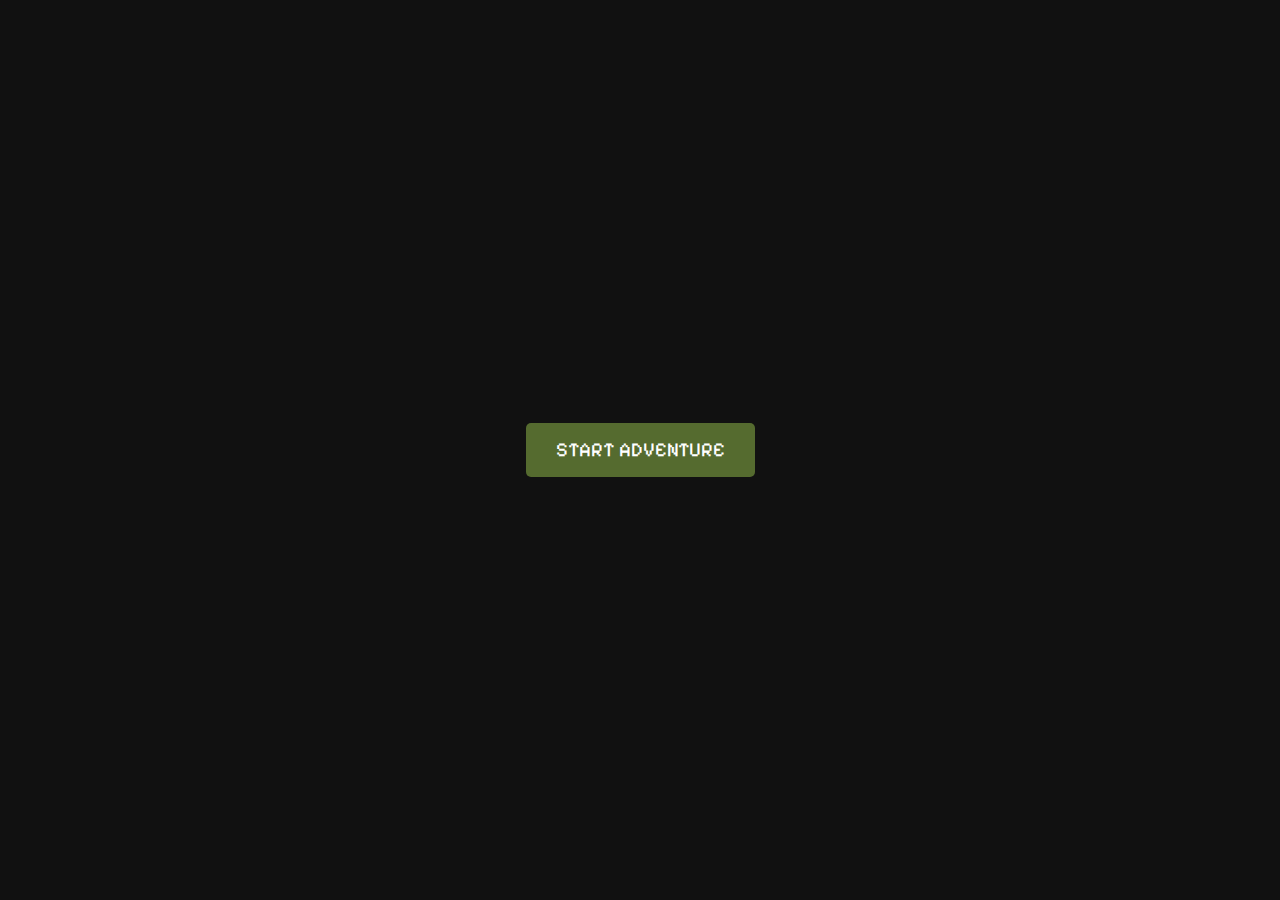
<file: Project/index.html>
<!DOCTYPE html>
<html lang="en">
  <head>
    <meta name="viewport" content="width=device-width, initial-scale=1.0" />
    <title>Lisa</title>
    <!-- Stylesheet -->
    <link rel="stylesheet" href="start.css" />  
    <link rel="preconnect" href="https://fonts.googleapis.com">
    <link rel="preconnect" href="https://fonts.gstatic.com" crossorigin>
    <link href="https://fonts.googleapis.com/css2?family=Pixelify+Sans:wght@400..700&display=swap" rel="stylesheet">  
    <style>
      /* Ensure body takes full height and remove margin */
      body, html {
        margin: 0;
        height: 100%;
        display: flex;
        justify-content: center;
        align-items: center;
        font-family: 'Pixelify Sans', sans-serif;
        background: #111;
      }

      /* Styling the button */
      .welcome-button {
        background-color: darkolivegreen; /* Purple color */
        color: white;
        padding: 15px 30px;
        border: none;
        border-radius: 5px;
        font-size: 20px;
        font-family: "Pixelify Sans", sans-serif;
        cursor: pointer;
        text-transform: uppercase;
        transition: background-color 0.3s ease;
      }

      /* Button hover effect */
      .welcome-button:hover {
        background-color: darkslategray; /* Darker purple */
      }
    </style>
  </head>
  <body>

    <!-- Centered Welcome Button -->
    <button class="welcome-button" onclick="window.location.href='start.html';">Start Adventure</button>

  </body>
</html>
</file>
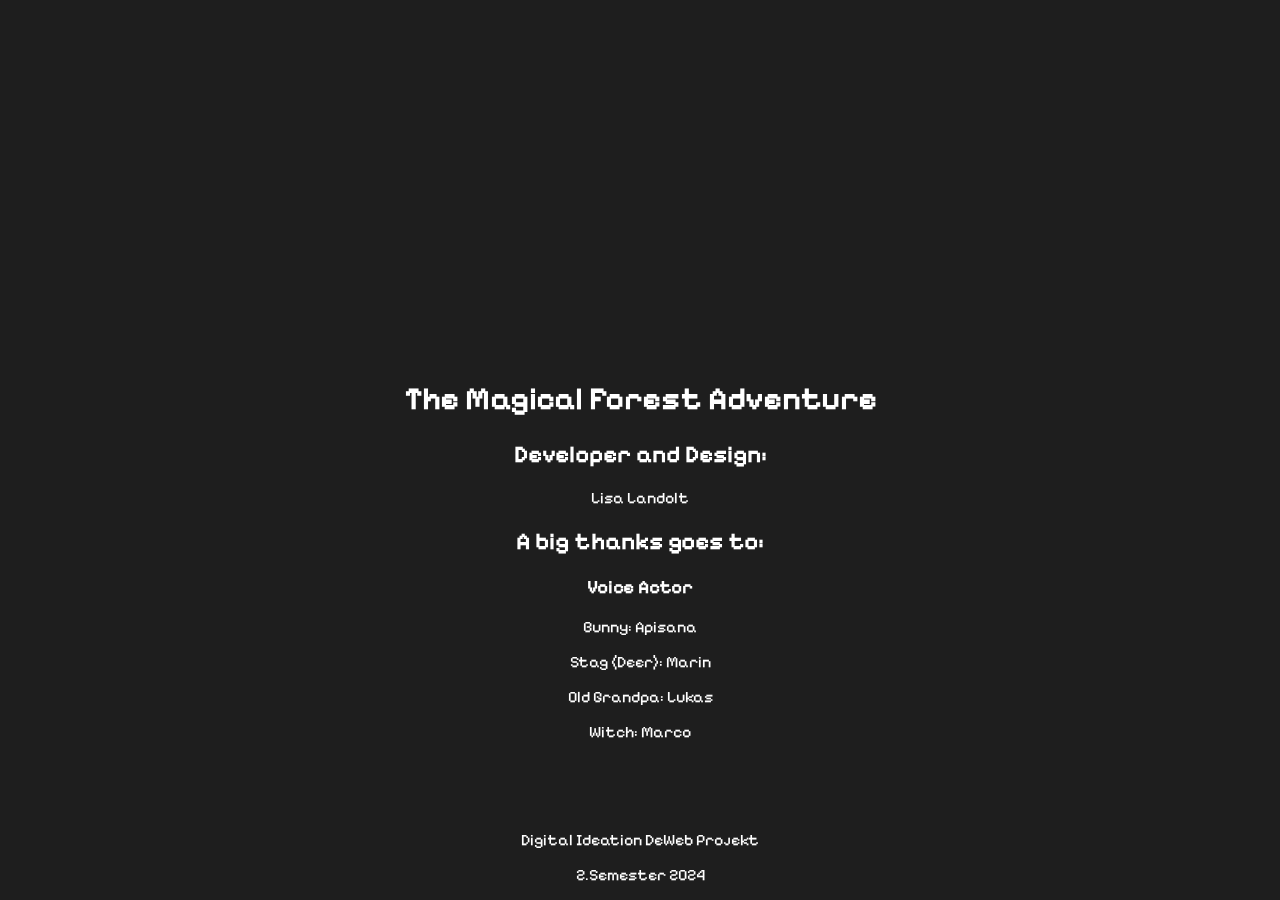
<file: Project/Abspann.html>
<!DOCTYPE html>
<html lang="de">
<head>
    <meta charset="UTF-8">
    <meta name="viewport" content="width=device-width, initial-scale=1.0">
    <link rel="preconnect" href="https://fonts.googleapis.com">
    <link rel="preconnect" href="https://fonts.gstatic.com" crossorigin>
    <link href="https://fonts.googleapis.com/css2?family=Pixelify+Sans:wght@400..700&display=swap" rel="stylesheet">
   
    <title>Abspann</title>
    <style> 
    body {
    margin: 0;
    padding: 0;
    background:  rgb(30,30,30);
    color: white;
    font-family: "Pixelify Sans", sans-serif;
    font-size: medium;
    overflow: hidden; /* Verhindert Scrollen */
}

.credits-container {
    position: fixed;
    bottom: 0;
    width: 100%;
    height: 100%;
    display: flex;
    align-items: flex-end;
    justify-content: center;
}

.credits {
    width: 80%;
    text-align: center;
    animation: scrollCredits 30s linear infinite;
}

@keyframes scrollCredits {
    0% {
        transform: translateY(100%);
    }
    100% {
        transform: translateY(-100%);
    }
}
</style>
</head>
<body>
    <div class="credits-container">
        <div class="credits">
            <h1>The Magical Forest Adventure</h1>
            <h2>Developer and Design:</h2>
            <p>Lisa Landolt</p>
            <h2>A big thanks goes to:</h2>
            <h3>Voice Actor</h2>
            <p>Bunny: Apisana</p>
            <p>Stag (Deer): Marin</p>
            <p>Old Grandpa: Lukas</p>
            <p>Witch: Marco</p>
            <br>
            <br>
            <br>
            <p>Digital Ideation DeWeb Projekt</p>
            <p>2.Semester 2024</p>
        </div>
      
    </div>

    <audio id="audio" src="audio/end.mp3" autoplay loop></audio>
  
</body>

<script>
    document.addEventListener('DOMContentLoaded', () => {
const credits = document.querySelector('.credits');
const duration = 20; // Dauer der Animation in Sekunden

// Beispiel für eine Pause-Funktion
credits.addEventListener('click', () => {
    if (credits.style.animationPlayState === 'paused') {
        credits.style.animationPlayState = 'running';
    } else {
        credits.style.animationPlayState = 'paused';
    }
});
});



</script>
</html>
</file>
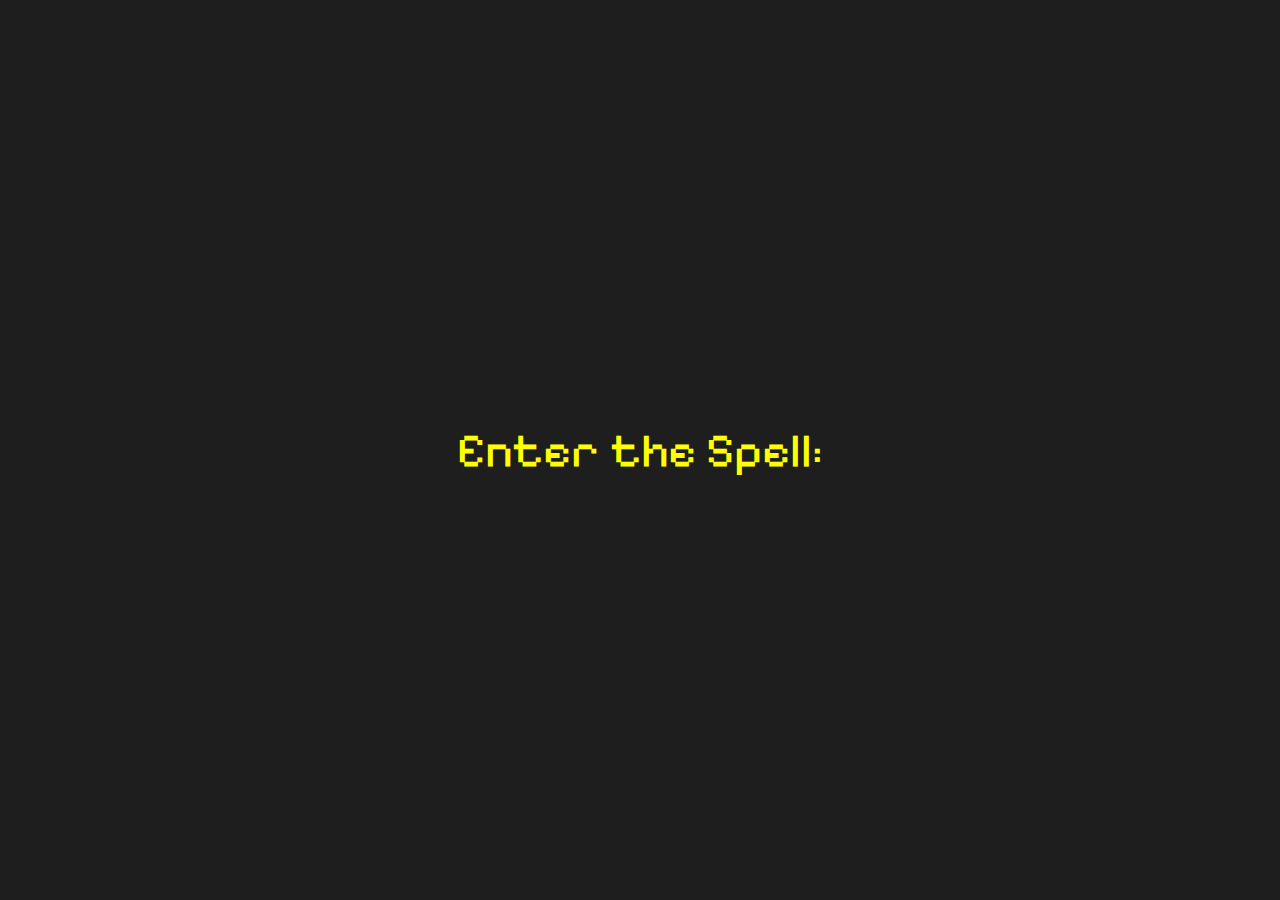
<file: Project/confetti.html>
<!DOCTYPE html>
<html lang="en">
  <head>
    <meta name="viewport" content="width=device-width, initial-scale=1.0" />
    <title>Lisa</title>
    <!-- Stylesheet -->
    <link rel="stylesheet" href="confetti.css" />   
    <link rel="preconnect" href="https://fonts.googleapis.com">
    <link rel="preconnect" href="https://fonts.gstatic.com" crossorigin>
    <link href="https://fonts.googleapis.com/css2?family=Pixelify+Sans:wght@400..700&display=swap" rel="stylesheet">
    <!-- Script -->
    <script src="confetti.js" defer></script>
       
  </head>
  <body>
    <p>Enter the Spell:</p>
    
    <img id="wand" onclick="window.location.href='falling.html';" src="img/wand.png">

    <div class="confetti-time">
      <div class="confetti"></div>
      <div class="confetti"></div>
      <div class="confetti"></div>
      <div class="confetti"></div>
      <div class="confetti"></div>
      <div class="confetti"></div>
      <div class="confetti"></div>
      <div class="confetti"></div>
      <div class="confetti"></div>
      <div class="confetti"></div>
      <div class="confetti"></div>
      <div class="confetti"></div>
      <div class="confetti"></div>
      <div class="confetti"></div>
      <div class="confetti"></div>
    </div>
   
  </body>
  <audio id="audio" src="audio/piano-bell-sound-1-27144.mp3" autoplay loop></audio>

</html>
</file>
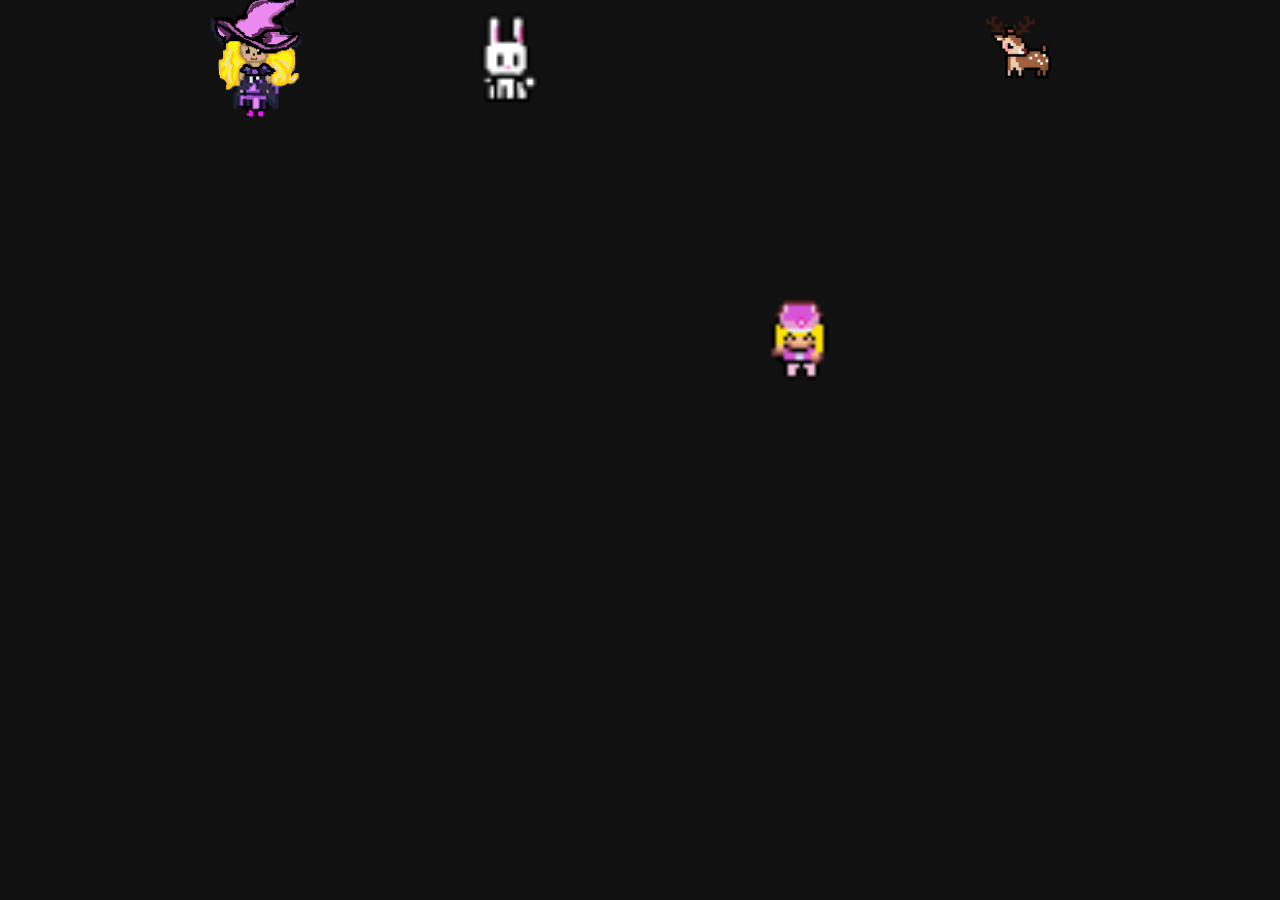
<file: Project/end.html>
<!DOCTYPE html>
<html lang="en">
  <head>
    <meta name="viewport" content="width=device-width, initial-scale=1.0" />
    <title>Lisa</title>
    <!-- Stylesheet -->
    
    <link rel="preconnect" href="https://fonts.googleapis.com">
    <link rel="preconnect" href="https://fonts.gstatic.com" crossorigin>
    <link href="https://fonts.googleapis.com/css2?family=Pixelify+Sans:wght@400..700&display=swap" rel="stylesheet">
    
       <style>
        
* {
  padding: 0;
  margin: 0;
}

body {
  height: 100vh;
  display: flex;
  flex-direction: column;
  justify-content: center;
  align-items: center;
  background: #111;
  overflow: hidden;
}

h1 {
  font-family: "Pixelify Sans", sans-serif;
  max-width: 40ch;
  max-height: 100ch;
  color: yellow;
  text-align: center;
  transform: scale(0.94);
  animation: scale 3s forwards cubic-bezier(0.5, 1, 0.89, 1);
}
@keyframes scale {
  100% {
    transform: scale(1);
  }
}

span {
  display: inline-block;
  opacity: 0;
  filter: blur(4px);
  color: yellow;
}

span:nth-child(1) {
  animation: fade-in 0.8s 0.1s forwards cubic-bezier(0.11, 0, 0.5, 0);
}

span:nth-child(2) {
  animation: fade-in 0.8s 0.2s forwards cubic-bezier(0.11, 0, 0.5, 0);
}

span:nth-child(3) {
  animation: fade-in 0.8s 0.3s forwards cubic-bezier(0.11, 0, 0.5, 0);
}

span:nth-child(4) {
  animation: fade-in 0.8s 0.4s forwards cubic-bezier(0.11, 0, 0.5, 0);
}

span:nth-child(5) {
  animation: fade-in 0.8s 0.5s forwards cubic-bezier(0.11, 0, 0.5, 0);
}

span:nth-child(6) {
  animation: fade-in 0.8s 0.6s forwards cubic-bezier(0.11, 0, 0.5, 0);
}

span:nth-child(7) {
  animation: fade-in 0.8s 0.7s forwards cubic-bezier(0.11, 0, 0.5, 0);
}

span:nth-child(8) {
  animation: fade-in 0.8s 0.8s forwards cubic-bezier(0.11, 0, 0.5, 0);
}

span:nth-child(9) {
  animation: fade-in 0.8s 0.9s forwards cubic-bezier(0.11, 0, 0.5, 0);
}

span:nth-child(10) {
  animation: fade-in 0.8s 1s forwards cubic-bezier(0.11, 0, 0.5, 0);
}

span:nth-child(11) {
  animation: fade-in 0.8s 1.1s forwards cubic-bezier(0.11, 0, 0.5, 0);
}

span:nth-child(12) {
  animation: fade-in 0.8s 1.2s forwards cubic-bezier(0.11, 0, 0.5, 0);
}

span:nth-child(13) {
  animation: fade-in 0.8s 1.3s forwards cubic-bezier(0.11, 0, 0.5, 0);
}

span:nth-child(14) {
  animation: fade-in 0.8s 1.4s forwards cubic-bezier(0.11, 0, 0.5, 0);
}

span:nth-child(15) {
  animation: fade-in 0.8s 1.5s forwards cubic-bezier(0.11, 0, 0.5, 0);
}

span:nth-child(16) {
  animation: fade-in 0.8s 1.6s forwards cubic-bezier(0.11, 0, 0.5, 0);
}

span:nth-child(17) {
  animation: fade-in 0.8s 1.7s forwards cubic-bezier(0.11, 0, 0.5, 0);
}

span:nth-child(18) {
  animation: fade-in 0.8s 1.8s forwards cubic-bezier(0.11, 0, 0.5, 0);
}

@keyframes fade-in {
  100% {
    opacity: 1;
    filter: blur(0);
  }
}


#girl {
  left: 60%;
  height: 35dvb;
  position: absolute;
  animation: moveUpDown 2s infinite alternate;
 
}

#witch {
  position: absolute;
  top: 6dvh;
  left: 20%;
  height: 15dvh;
  transform: translate(-50%, -50%);
  animation: moveUpDown 2s infinite alternate;
}

#bunny {
  position: absolute;
  top: 6dvh;
  left: 40%;
  height: 15dvh;
  transform: translate(-50%, -50%);
  animation: moveUpDown2 2s infinite alternate;
}

#deer {
  position: absolute;
  top: 6dvh;
  left: 80%;
  height: 15dvh;
  transform: translate(-50%, -50%);
  animation: moveUpDown2 2s infinite alternate;
}
@keyframes moveUpDown2 {
  0% {
    top: 40dvw;
  }
  100% {
    top: 35dvw;
  }
}

@keyframes moveUpDown {
  0% {
    top: 40dvw;
  }
  100% {
    top: 30dvw;
  }
}

#button{
  display: none;
  cursor: pointer;
  border: darkmagenta;
  height: 35px;
  width: 75px;
  position: absolute;
  left: 90vw;
  top: 90vh;
  background-color: darkmagenta;
  color: white;
  font-weight: 400;
  font-size: 16px;
  box-shadow: 0 4px 14px 0 white(0 118 255 / 39%);
  animation: pulseShadow 2s infinite;
}


@keyframes pulseShadow {
  0% {
    box-shadow: 0 0 10px 5px rgba(255, 255, 255, 0.5);
  }
  50% {
    box-shadow: 0 0 20px 10px rgba(239, 27, 239, 0.5);
  }
  100% {
    box-shadow: 0 0 10px 5px rgba(255, 240, 122, 0.5);
  }
}
       </style> </head>
  <body>
   

    <h1>
      <span>Congratulations!</span>
      <span>You</span>
      <span>have</span>
      <span>saved</span>
      <span>the</span>
      <span>magical</span>
      <span>forest.</span>
      <span>You</span>
      <span>accomplished</span>
      <span>everything</span>
      <span>I</span>
      <span>asked</span>
      <span>for.</span>
      <span>The</span>
      <span>spirits</span>
      <span>are</span>
      <span>very</span>
      <span>gratefull.</span>
    </h1>

   
    <img id="girl" src="img/ezgif.com-animated-gif-maker (2).gif">
    <img id="bunny" src="img/bunny2.png">
    <img id="deer" src="img/deer.png">
    <img id="witch" src="img/goodwitch.png">
    <button id="button"  onclick="window.location.href='Abspann.html';">Abspann</button>
    <audio id="audio" src="audio/boogie-woogie-logo-116102.mp3" autoplay loop></audio>
  </body>

  <script>
    document.addEventListener("DOMContentLoaded", function() {
    // Function to show the button after 15 seconds
    function showButton() {
        document.getElementById("button").style.display = "block";
    }

   
    setTimeout(showButton, 3200);
});
  </script>
</html>
</file>
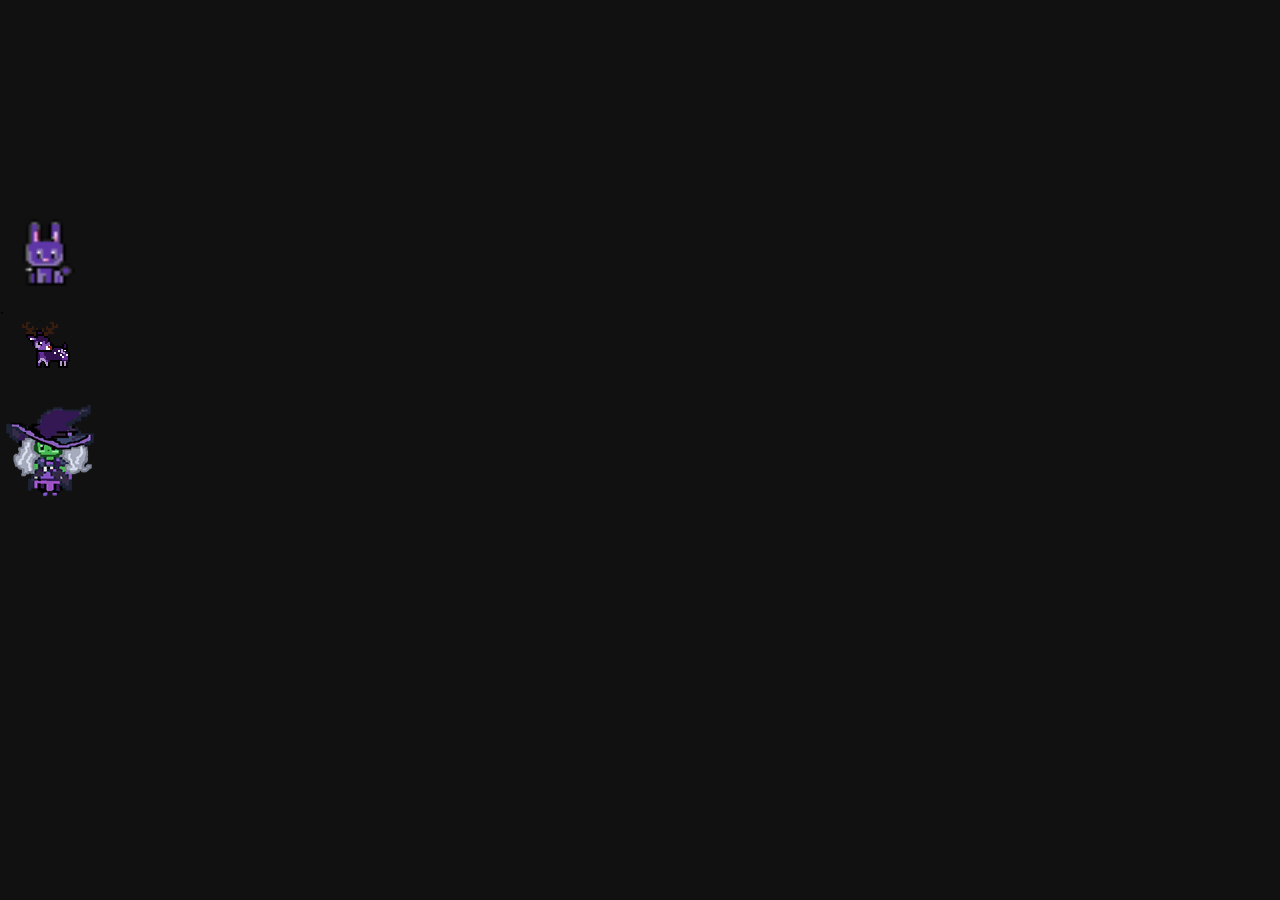
<file: Project/falling.html>
</head>

 
    <head>
        <meta charset="UTF-8">
        <meta name="viewport" content="width=device-width, initial-scale=1.0">
        <link rel="stylesheet" href="falling.css">
        <link rel="preconnect" href="https://fonts.googleapis.com">
        <link rel="preconnect" href="https://fonts.gstatic.com" crossorigin>
        <link href="https://fonts.googleapis.com/css2?family=Pixelify+Sans:wght@400..700&display=swap" rel="stylesheet">
        <link rel="stylesheet" href="https://cdnjs.cloudflare.com/ajax/libs/font-awesome/6.5.1/css/all.min.css" integrity="sha512-DTOQO9RWCH3ppGqcWaEA1BIZOC6xxalwEsw9c2QQeAIftl+Vegovlnee1c9QX4TctnWMn13TZye+giMm8e2LwA==" crossorigin="anonymous" referrerpolicy="no-referrer" />
        <title>Effekt</title>
        </head>
      
      <body>
        <img src="img/badbunny.png" id="bunny">
        <img src="img/baddeer.png" id="deer">
        <img src="img/witch.png" id="witch">
        <audio src="audio/power-up-35839.mp3"  autoplay></audio>.

        <div class="center" id="myDiv">
          <p class="text">the curse has been lifted...</p>
        </div>

       <button id="button"  onclick="window.location.href='end.html';">End</button>
      </body>
      <audio id="audio" src="audio/typing-sound-effect-117679.mp3"></audio>

<script>
function stars() {
  let e = document.createElement("div");
  e.setAttribute("class", "star");
  document.body.appendChild(e);
  e.style.left = Math.random() * +innerWidth + "px";

  let size = Math.random() * 12;
  let duration = Math.random() * 3;

  e.style.fontSize = 12 + "px";
  e.style.animationDuration = 2 + duration + "s";
  setTimeout(function () {
    document.body.removeChild(e);
  }, 5000);
}

setInterval(function () {
  stars();
}, 50);


  // Wait for the document to be fully loaded
  document.addEventListener("DOMContentLoaded", function() {
    
    function showDiv() {
        document.getElementById("myDiv").style.display = "block";

    }
    function showButton() {
        document.getElementById("button").style.display = "block";
    }
   
   
    setTimeout(showButton, 6500);
    setTimeout(showDiv, 4500);
    var audio = document.getElementById("audio");
    setTimeout(function() {
        audio.play();
    }, 3000);


   
});


</script>
</file>
<file: Project/start.css>
html, body {
    margin: 0;
    height: 100%;
    width: 100%;
    background-color: rgb(30,30,30);
    
  }
  
  body {
    display: flex;
    align-content: center;
    justify-content: center;
    overflow: hidden;
  }
  
  .content {
    position: relative;
    height: 500px;
    width: 500px;
    margin: auto;
    animation: content-shift 45s infinite;
  }

  


canvas {
    position: absolute;
    top: 50%;
    left: 50%;
    transform: translate(-50%, -50%);
    z-index: -1;
  }
  
  
/* Button animation */
#myButton {
  position: relative;
  width: 150px;
  left: 50%;
  bottom: 250px;
  transform: translateX(-50%);
  z-index: 9999; /* zu oberst */
  font-family: "Pixelify Sans", sans-serif;
  display: none;
}



.glow-on-hover {
    width: 150px;
    height: 50px;
    border: none;
    outline: none;
    color: #fff;
    background: #111;
    cursor: pointer;
    position: relative;
    z-index: 0;
    border-radius: 10px;
}

.glow-on-hover:before {
    content: '';
    background: linear-gradient(45deg, #ff0000, #ff7300, #fffb00, #ff7300, #fffb00, #ff7300, #ff0000);
    position: absolute;
    top: -2px;
    left:-2px;
    background-size: 400%;
    z-index: -1;
    filter: blur(5px);
    width: calc(100% + 4px);
    height: calc(100% + 4px);
    animation: glowing 20s linear infinite;
    opacity: 0;
    transition: opacity .3s ease-in-out;
    border-radius: 10px;
}

.glow-on-hover:active {
    color: #000
}

.glow-on-hover:active:after {
    background: transparent;
}

.glow-on-hover:hover:before {
    opacity: 1;
}

.glow-on-hover:after {
    z-index: -1;
    content: '';
    position: absolute;
    width: 100%;
    height: 100%;
    background: #111;
    left: 0;
    top: 0;
    border-radius: 10px;
}

@keyframes glowing {
    0% { background-position: 0 0; }
    50% { background-position: 400% 0; }
    100% { background-position: 0 0; }
}
  
  @keyframes content-shift {
    0% {
      opacity: 1;
    }
    70% {
      opacity: 1;
    }
    80% {
      opacity: 0;
    }
    90% {
      opacity: 1;
    }
    100% {
      opacity: 1;
    }
  }
  
/* Text CSS */

  .page {
    height: 100%;
    width: 100%;
    background-color: #7e5d38;
    padding: 10px;
    box-sizing: border-box;
    box-shadow: inset 0px 0px 37px 0px rgba(0,0,0,0.7);
    -webkit-clip-path: polygon(0 0, 100% 0, 100% 100%, 0% 100%);
    clip-path: polygon(0 0, 100% 0, 100% 100%, 0% 100%);
  }
  
  .text {
    font-family: "Pixelify Sans", sans-serif;
    font-size: small;
    position: relative; /* Use relative positioning */
    margin: 0; /* Remove margin */
    white-space: nowrap;
    width: 100%; /* Set full width */
    height: 20px; /* Set initial height */
    overflow: hidden;
    animation: typing;
    animation-duration: 29.5s;
    animation-timing-function: steps(50, end); /* Adjust steps as needed */
    animation-fill-mode: forwards;
  }
  
  @keyframes typing {
    from { height: 0; } /* Start with zero height */
    to { height: 100%; } /* Animate to full height */
  }
  
  
  p {
    font-size: large;
  }

    /* Flame animation */
  
  .burn {
    position: absolute;
    height: 0px;
    width: 0px;
    background-color: rgb(30,30,30);
    border-radius: 50%;
    top: 50%;
    right: 50%;
    animation: 15s burn-grow linear infinite;
    animation-delay: 23s; /* Delaying animation */
 
    -webkit-box-shadow: inset 0px 0px 6px 2px #fffb5c00, inset 0px 0px 8px 3px rgb(52, 21, 0), 0px 0px 6px 2px #3f1c0100, 0px 0px 15px 10px rgba(105, 46, 0, 0), 0px 0px 17px 18px #401d02eb, inset 0px 0px 29px 22px #c4720f00;
    -moz-box-shadow: inset 0px 0px 6px 2px #fffb5c00, inset 0px 0px 8px 3px rgb(52, 21, 0), 0px 0px 6px 2px #3f1c0100, 0px 0px 15px 10px rgba(105, 46, 0, 0), 0px 0px 17px 18px #401d02eb, inset 0px 0px 29px 22px #c4720f00;
    box-shadow: inset 0px 0px 6px 2px #fffb5c00, inset 0px 0px 8px 3px rgb(52, 21, 0), 0px 0px 6px 2px #3f1c0100, 0px 0px 15px 10px rgba(105, 46, 0, 0), 0px 0px 17px 18px #401d02eb, inset 0px 0px 29px 22px #c4720f00;
  }
  
  @keyframes burn-grow {
    0% {
      opacity: 1;
      height: 0px;
      width: 0px;
      top: 50%;
      right: 50%;
      border: 3px solid #FFFB5C;
      animation-delay: 23s; /* Delaying animation start by 10 seconds */
      -webkit-box-shadow: inset 0px 0px 6px 2px #FFFB5C, inset 0px 0px 5px 6px rgba(243, 108, 0,0.5), 0px 0px 6px 2px #FFFB5C, 0px 0px 15px 10px rgba(241, 124, 4, 0.6), 0px 0px 8px 11px #1c0901eb, inset 0px 0px 29px 22px #c4720f42;
      -moz-box-shadow: inset 0px 0px 6px 2px #FFFB5C, inset 0px 0px 5px 6px rgba(243, 108, 0,0.5), 0px 0px 6px 2px #FFFB5C, 0px 0px 15px 10px rgba(241, 124, 4, 0.6), 0px 0px 8px 11px #1c0901eb, inset 0px 0px 29px 22px #c4720f42;
      box-shadow: inset 0px 0px 6px 2px #FFFB5C, inset 0px 0px 5px 6px rgba(243, 108, 0,0.5), 0px 0px 6px 2px #FFFB5C, 0px 0px 15px 10px rgba(241, 124, 4, 0.6), 0px 0px 8px 11px #1c0901eb, inset 0px 0px 29px 22px #c4720f42;
  
    }
    60% {
      height: 350px;
      width: 350px;
      top: calc(50% - 175px);
      right: calc(50% - 175px);
      border: 3px solid #FFFB5C;
      -webkit-box-shadow: inset 0px 0px 6px 2px #FFFB5C, inset 0px 0px 5px 6px rgba(243, 108, 0,0.5), 0px 0px 6px 2px #FFFB5C, 0px 0px 15px 10px rgba(241, 124, 4, 0.6), 0px 0px 8px 11px #1c0901eb, inset 0px 0px 29px 22px #c4720f42;
      -moz-box-shadow: inset 0px 0px 6px 2px #FFFB5C, inset 0px 0px 5px 6px rgba(243, 108, 0,0.5), 0px 0px 6px 2px #FFFB5C, 0px 0px 15px 10px rgba(241, 124, 4, 0.6), 0px 0px 8px 11px #1c0901eb, inset 0px 0px 29px 22px #c4720f42;
      box-shadow: inset 0px 0px 6px 2px #FFFB5C, inset 0px 0px 5px 6px rgba(243, 108, 0,0.5), 0px 0px 6px 2px #FFFB5C, 0px 0px 15px 10px rgba(241, 124, 4, 0.6), 0px 0px 8px 11px #1c0901eb, inset 0px 0px 29px 22px #c4720f42;
  
    }
    66% {
      opacity: 1;
      border: 3px solid rgb(49, 22, 1);
      -webkit-box-shadow: inset 0px 0px 6px 2px #fffb5c00, inset 0px 0px 8px 3px rgb(52, 21, 0), 0px 0px 6px 2px #3f1c0100, 0px 0px 15px 10px rgba(105, 46, 0, 0), 0px 0px 17px 18px #401d02eb, inset 0px 0px 29px 22px #c4720f00;
      -moz-box-shadow: inset 0px 0px 6px 2px #fffb5c00, inset 0px 0px 8px 3px rgb(52, 21, 0), 0px 0px 6px 2px #3f1c0100, 0px 0px 15px 10px rgba(105, 46, 0, 0), 0px 0px 17px 18px #401d02eb, inset 0px 0px 29px 22px #c4720f00;
      box-shadow: inset 0px 0px 6px 2px #fffb5c00, inset 0px 0px 8px 3px rgb(52, 21, 0), 0px 0px 6px 2px #3f1c0100, 0px 0px 15px 10px rgba(105, 46, 0, 0), 0px 0px 17px 18px #401d02eb, inset 0px 0px 29px 22px #c4720f00;
    }
    75% {
      opacity: 1;
      height: 350px;
      width: 350px;
      top: calc(50% - 175px);
      right: calc(50% - 175px);
    }
    80% {
      opacity: 0;
    }
    100% {
      opacity: 0;
    }
  }
  
  .burn .flame {
    background-color: #fffc98;
    position: absolute;
    animation-delay: 23s; /* Delaying animation */
    -webkit-box-shadow: 0px 0px 0px 0px #FFFB5C;
    -moz-box-shadow: 0px 0px 0px 0px #FFFB5C;
    box-shadow: 0px 0px 0px 0px #FFFB5C;
  }
  
  .burn .flame:nth-of-type(1) {
    border-radius: 50% 0;
    animation: 15s flame-1 linear infinite;
    animation-delay: 23s; /* Delaying animation */
    transform-origin: bottom left;
    opacity: 0;
  }
  
  @keyframes flame-1 {
    0% {
      opacity: 1;
      height: 0px;
      width: 0px;
      left: 8%;
      bottom: 76%;
      -webkit-box-shadow: 0px 0px 0px 0px #FFFB5C;
      -moz-box-shadow: 0px 0px 0px 0px #FFFB5C;
      box-shadow: 0px 0px 0px 0px #FFFB5C;
      background-color: #fffc98;
    }
    2% {
      transform: rotate(-15deg);
    }
    5% {
      transform: rotate(-45deg);
    }
    9% {
      transform: rotate(-15deg);
    }
    11% {
  
      transform: rotate(-45deg);
    }
    15% {
      height: 20px;
      width: 20px;
      transform: rotate(-15deg);
    }
    18% {
      transform: rotate(-45deg);
    }
    21% {
      transform: rotate(-15deg);
    }
    24% {
      transform: rotate(-45deg);
    }
    28% {
      height: 5px;
      width: 5px;
      transform: rotate(-15deg);
    }
    31% {
      transform: rotate(-45deg);
    }
    34% {
      transform: rotate(-15deg);
    }
    38% {
      transform: rotate(-45deg);
    }
    41% {
      transform: rotate(-20deg);
    }
    46% {
      height: 20px;
      width: 20px;
      left: 5%;
      bottom: 76%;
      -webkit-box-shadow: 0px 0px 5px 4px #FFFB5C;
      -moz-box-shadow: 0px 0px 5px 4px #FFFB5C;
      box-shadow: 0px 0px 5px 4px #FFFB5C;
      transform: rotate(-40deg);
      opacity: 1;
    }
    48% {
      transform: rotate(-20deg);
    }
    56% {
      transform: rotate(-40deg);
      height: 0px;
      width: 0px;
      left: 7%;
      bottom: 76%;
      opacity: 0;
      -webkit-box-shadow: 0px 0px 0px 0px #FFFB5C;
      -moz-box-shadow: 0px 0px 0px 0px #FFFB5C;
      box-shadow: 0px 0px 0px 0px #FFFB5C;
    }
  }
  
  
  .burn .flame:nth-of-type(2) {
    border-radius: 50% 0;
    animation: 15s flame-2 linear infinite;
    animation-delay: 23s; /* Delaying animation */
    transform-origin: bottom left;
    opacity: 0;
  }
  
  @keyframes flame-2 {
    0% {
      height: 0px;
      width: 0px;
      left: 31%;
      transform: rotate(-17deg);
      top: 2%;
      -webkit-box-shadow: 0px 0px 0px 0px #FFFB5C;
      -moz-box-shadow: 0px 0px 0px 0px #FFFB5C;
      box-shadow: 0px 0px 0px 0px #FFFB5C;
      opacity: 1;
    }
    3% {
      transform: rotate(-2deg);
    }
    6% {
      height: 0px;
      width: 0px;
      top: 2%;
      transform: rotate(-32deg);
    }
    10% {
      transform: rotate(-2deg);
    }
    13% {
      transform: rotate(-32deg);
    }
    16% {
      height: 20px;
      width: 20px;
      top: -13%;
      transform: rotate(-2deg);
    }
    20% {
      transform: rotate(-32deg);
    }
    23% {
      transform: rotate(-2deg);
    }
    26% {
      transform: rotate(-32deg);
    }
    30% {
      transform: rotate(-2deg);
    }
    33% {
      transform: rotate(-32deg);
    }
    36% {
      transform: rotate(-2deg);
    }
    31% {
  
      transform: rotate(-32deg);
    }
    43% {
      transform: rotate(-7deg);
    }
    46% {
      height: 0px;
      width: 0px;
      left: 31%;
      top: 3%;
      -webkit-box-shadow: 0px 0px 5px 4px #FFFB5C;
      -moz-box-shadow: 0px 0px 5px 4px #FFFB5C;
      box-shadow: 0px 0px 5px 4px #FFFB5C;
      transform: rotate(-27deg);
      opacity: 1;
    }
    50% {
      transform: rotate(-7deg);
    }
    56% {
      transform: rotate(-27deg);
      height: 0px;
      width: 0px;
      left: 31%;
      top: 3%;
      opacity: 0;
      -webkit-box-shadow: 0px 0px 0px 0px #FFFB5C;
      -moz-box-shadow: 0px 0px 0px 0px #FFFB5C;
      box-shadow: 0px 0px 0px 0px #FFFB5C;
    }
  }
  
  .burn .flame:nth-of-type(3) {
    border-radius: 50% 0;
    animation: 15s flame-3 linear infinite;
    animation-delay: 23s; /* Delaying animation */
    transform-origin: bottom left;
    opacity: 0;
  }
  
  @keyframes flame-3 {
    0% {
      height: 0px;
      width: 0px;
      left: 40%;
      transform: rotate(-15deg);
      top: -6%;
      -webkit-box-shadow: 0px 0px 0px 0px #FFFB5C;
      -moz-box-shadow: 0px 0px 0px 0px #FFFB5C;
      box-shadow: 0px 0px 0px 0px #FFFB5C;
      opacity: 1;
    }
    3% {
      transform: rotate(15deg);
    }
    7% {
      transform: rotate(-15deg);
    }
    10% {
  
      transform: rotate(15deg);
    }
    13% {
      transform: rotate(-15deg);
    }
    17% {
      height: 0px;
      width: 0px;
      transform: rotate(15deg);
    }
    20% {
      transform: rotate(-15deg);
    }
    23% {
      height: 20px;
      width: 20px;
      top: -10%;
      transform: rotate(15deg);
    }
    26% {
      transform: rotate(-15deg);
    }
    30% {
      transform: rotate(15deg);
    }
    33% {
      transform: rotate(-15deg);
    }
    36% {
      transform: rotate(15deg);
    }
    40% {
      transform: rotate(-15deg);
    }
    43% {
      transform: rotate(10deg);
    }
    46% {
      left: 40%;
      top: -2%;
      -webkit-box-shadow: 0px 0px 5px 4px #FFFB5C;
      -moz-box-shadow: 0px 0px 5px 4px #FFFB5C;
      box-shadow: 0px 0px 5px 4px #FFFB5C;
      transform: rotate(-10deg);
      opacity: 1;
    }
    50% {
      transform: rotate(10deg);
    }
    56% {
      transform: rotate(-10deg);
      height: 0px;
      width: 0px;
      left: 40%;
      top: -2%;
      opacity: 0;
      -webkit-box-shadow: 0px 0px 0px 0px #FFFB5C;
      -moz-box-shadow: 0px 0px 0px 0px #FFFB5C;
      box-shadow: 0px 0px 0px 0px #FFFB5C;
    }
  }
  
  .burn .flame:nth-of-type(4) {
    border-radius: 0 50%;
    animation: 15s flame-4 linear infinite;
    animation-delay: 23s; /* Delaying animation */
    transform-origin: bottom right;
    opacity: 0;
  }
  
  @keyframes flame-4 {
    0% {
      height: 0px;
      width: 0px;
      right: 20%;
      transform: rotate(0deg);
      top: 5%;
      -webkit-box-shadow: 0px 0px 0px 0px #FFFB5C;
      -moz-box-shadow: 0px 0px 0px 0px #FFFB5C;
      box-shadow: 0px 0px 0px 0px #FFFB5C;
      opacity: 1;
    }
    3% {
      transform: rotate(40deg);
    }
    7% {
  
      transform: rotate(0deg);
    }
    10% {
      transform: rotate(40deg);
    }
    13% {
      transform: rotate(0deg);
    }
    17% {
      height: 0px;
      width: 0px;
      transform: rotate(40deg);
    }
    20% {
      transform: rotate(0deg);
    }
    23% {
      transform: rotate(40deg);
    }
    26% {
      transform: rotate(0deg);
    }
    30% {
      transform: rotate(40deg);
    }
    33% {
      transform: rotate(0deg);
    }
    36% {
      transform: rotate(40deg);
    }
    40% {
      transform: rotate(0deg);
    }
    43% {
      transform: rotate(30deg);
    }
    46% {
      height: 20px;
      width: 20px;
      right: 20%;
      top: 5%;
      -webkit-box-shadow: 0px 0px 5px 4px #FFFB5C;
      -moz-box-shadow: 0px 0px 5px 4px #FFFB5C;
      box-shadow: 0px 0px 5px 4px #FFFB5C;
      transform: rotate(10deg);
      opacity: 1;
    }
    50% {
      transform: rotate(20deg);
    }
    56% {
      transform: rotate(10deg);
      height: 0px;
      width: 0px;
      right: 20%;
      top: 7%;
      opacity: 0;
      -webkit-box-shadow: 0px 0px 0px 0px #FFFB5C;
      -moz-box-shadow: 0px 0px 0px 0px #FFFB5C;
      box-shadow: 0px 0px 0px 0px #FFFB5C;
    }
  }
  
  .burn .flame:nth-of-type(5) {
    border-radius: 0 50%;
    animation: 15s flame-5 linear infinite;
    animation-delay: 23s; /* Delaying animation */
    transform-origin: bottom right;
    opacity: 0;
  }
  
  @keyframes flame-5 {
    0% {
      height: 0px;
      width: 0px;
      left: 98%;
      transform: rotate(15deg);
      top: 38%;
      -webkit-box-shadow: 0px 0px 0px 0px #FFFB5C;
      -moz-box-shadow: 0px 0px 0px 0px #FFFB5C;
      box-shadow: 0px 0px 0px 0px #FFFB5C;
      opacity: 1;
    }
    3% {
      transform: rotate(-15deg);
    }
    7% {
      transform: rotate(15deg);
    }
    10% {
      transform: rotate(-15deg);
    }
    13% {
      transform: rotate(15deg);
    }
    17% {
      height: 0px;
      width: 0px;
      left: 98%;
      transform: rotate(-15deg);
    }
    20% {
      transform: rotate(15deg);
    }
    23% {
      transform: rotate(-15deg);
    }
    26% {
      transform: rotate(15deg);
    }
    30% {
      transform: rotate(-15deg);
    }
    33% {
      height: 20px;
      width: 20px;
      left: 90%;
      transform: rotate(15deg);
    }
    36% {
      transform: rotate(-15deg);
    }
    40% {
      transform: rotate(15deg);
    }
    43% {
      transform: rotate(10deg);
    }
    46% {
      top: 38%;
      height: 20px;
      width: 20px;
      -webkit-box-shadow: 0px 0px 5px 4px #FFFB5C;
      -moz-box-shadow: 0px 0px 5px 4px #FFFB5C;
      box-shadow: 0px 0px 5px 4px #FFFB5C;
      transform: rotate(-10deg);
      opacity: 1;
    }
    50% {
      transform: rotate(10deg);
    }
    56% {
      transform: rotate(-10deg);
      height: 0px;
      width: 0px;
      left: 98%;
      top: 38%;
      opacity: 0;
      -webkit-box-shadow: 0px 0px 0px 0px #FFFB5C;
      -moz-box-shadow: 0px 0px 0px 0px #FFFB5C;
      box-shadow: 0px 0px 0px 0px #FFFB5C;
    }
  }
  
  .burn .flame:nth-of-type(6) {
    border-radius: 0 50%;
    animation: 15s flame-6 linear infinite;
    animation-delay: 23s; /* Delaying animation */
    transform-origin: bottom right;
    opacity: 0;
  }
  
  @keyframes flame-6 {
    0% {
      height: 0px;
      width: 0px;
      left: 96%;
      transform: rotate(45deg);
      top: 35%;
      -webkit-box-shadow: 0px 0px 0px 0px #FFFB5C;
      -moz-box-shadow: 0px 0px 0px 0px #FFFB5C;
      box-shadow: 0px 0px 0px 0px #FFFB5C;
      opacity: 1;
    }
    2% {
      transform: rotate(75deg);
    }
    5% {
      transform: rotate(45deg);
    }
    8% {
      transform: rotate(75deg);
    }
    11% {
      transform: rotate(45deg);
    }
    15% {
      height: 0px;
      width: 0px;
      left: 96%;
      transform: rotate(75deg);
    }
    18% {
      transform: rotate(45deg);
    }
    21% {
      transform: rotate(75deg);
    }
    24% {
      transform: rotate(45deg);
    }
    28% {
      transform: rotate(75deg);
    }
    31% {
      height: 20px;
      width: 20px;
      left: 90%;
      transform: rotate(45deg);
    }
    34% {
      transform: rotate(75deg);
    }
    38% {
      transform: rotate(45deg);
    }
    41% {
      transform: rotate(70deg);
    }
    44% {
      height: 20px;
      width: 20px;
      left: 90%;
      top: 35%;
      -webkit-box-shadow: 0px 0px 5px 4px #FFFB5C;
      -moz-box-shadow: 0px 0px 5px 4px #FFFB5C;
      box-shadow: 0px 0px 5px 4px #FFFB5C;
      transform: rotate(50deg);
      opacity: 1;
  
    }
    48% {
      transform: rotate(70deg);
    }
    56% {
      transform: rotate(50deg);
      height: 0px;
      width: 0px;
      left: 100%;
      top: 38%;
      opacity: 0;
      -webkit-box-shadow: 0px 0px 0px 0px #FFFB5C;
      -moz-box-shadow: 0px 0px 0px 0px #FFFB5C;
      box-shadow: 0px 0px 0px 0px #FFFB5C;
    }
  }
  
  .burn .flame:nth-of-type(7) {
    border-radius: 0 50%;
    animation: 15s flame-7 linear infinite;
    animation-delay: 23s; /* Delaying animation */
    transform-origin: bottom right;
    opacity: 0;
  }
  
  @keyframes flame-7 {
    0% {
      height: 0px;
      width: 0px;
      left: 63%;
      transform: rotate(70deg);
      top: 91%;
      -webkit-box-shadow: 0px 0px 0px 0px #FFFB5C;
      -moz-box-shadow: 0px 0px 0px 0px #FFFB5C;
      box-shadow: 0px 0px 0px 0px #FFFB5C;
      opacity: 1;
    }
    3% {
      transform: rotate(40deg);
    }
    7% {
      transform: rotate(70deg);
    }
    10% {
      transform: rotate(40deg);
    }
    13% {
      transform: rotate(70deg);
    }
    17% {
      transform: rotate(40deg);
    }
    20% {
      transform: rotate(70deg);
    }
    23% {
      transform: rotate(40deg);
    }
    26% {
      height: 20px;
      width: 20px;
      left: 60%;
      top: 84%;
      transform: rotate(70deg);
    }
    30% {
      transform: rotate(40deg);
    }
    33% {
      transform: rotate(70deg);
    }
    36% {
      transform: rotate(40deg);
    }
    40% {
      transform: rotate(70deg);
    }
    43% {
      transform: rotate(45deg);
      -webkit-box-shadow: 0px 0px 5px 4px #FFFB5C;
      -moz-box-shadow: 0px 0px 5px 4px #FFFB5C;
      box-shadow: 0px 0px 5px 4px #FFFB5C;
      opacity: 1;
    }
    46% {
      height: 0px;
      width: 0px;
      left: 80%;
      top: 93%;
      -webkit-box-shadow: 0px 0px 0px 0px #FFFB5C;
      -moz-box-shadow: 0px 0px 0px 0px #FFFB5C;
      box-shadow: 0px 0px 0px 0px #FFFB5C;
      transform: rotate(65deg);
      opacity: 0;
    }
  }
  
  
 
  
  .highlight {
    position: absolute;
    border-radius: 50%;
    height: 350px;
    width: 350px;
    top: calc(50% - 175px);
    right: calc(50% - 175px);
    box-shadow: 0px 0px 71px 101px transparent;
    animation: 15s grow-highlight linear infinite;
    animation-delay: 23s; /* Delaying animation */
  }
  
  @keyframes grow-highlight {
    0% {
      height: 0px;
      width: 0px;
      top: 50%;
      right: 50%;
      box-shadow: 0px 0px 71px 101px #dcaa71;
    }
    53% {
      box-shadow: 0px 0px 71px 101px #dcaa71;
    }
    66% {
      height: 350px;
      width: 350px;
      top: calc(50% - 175px);
      right: calc(50% - 175px);
      box-shadow: 0px 0px 71px 101px transparent;
    }
  }
</file>
<file: Project/confetti.css>
html, body {
  height: 100%;
}

body {
  padding: 0;
  margin: 0;
  background:  rgb(30,30,30);
  color: yellow;
  font-family:"Pixelify Sans", sans-serif ;
  display: flex;
  align-items: center;
  justify-content: center;
  text-align: center;
  overflow: hidden;
}

p {
  font-size: 3rem;
  animation: pulseShadow 2s infinite;
}

@keyframes pulseShadow {
  0% {
    box-shadow: 0 0 10px 5px rgba(255, 255, 255, 0.5);
  }
  50% {
    box-shadow: 0 0 20px 10px rgba(239, 27, 239, 0.5);
  }
  100% {
    box-shadow: 0 0 10px 5px rgba(255, 240, 122, 0.5);
  }
}



#wand {
  display: none;
  position: absolute;
  top: 30dvw;
  animation: moveUpDown 2s infinite alternate;
 
}

@keyframes moveUpDown {
  0% {
    top: 35dvw;
  }
  100% {
    top: 25dvw;
  }
}


.confetti-time {
  visibility: hidden;
}

.confetti {
  position: absolute;
  top: -1rem;
  width: 1rem;
  height: 1rem;
  -webkit-animation: confettiRotation 1.5s infinite both ease-in;
  -moz-animation: confettiRotation 1.5s infinite both ease-in;
  animation: confettiRotation 1.5s infinite both ease-in;
}

.confetti:nth-child(1) {
  left: 50%;
  -webkit-animation-delay: 0.1s;
  -moz-animation-delay: 0.1s;
  animation-delay: 0.1s;
  background: lightpink;
}

.confetti:nth-child(2) {
  left: 22%;
  -webkit-animation-delay: 0.3s;
  -moz-animation-delay: 0.3s;
  animation-delay: 0.3s;
  background: lightpink;
}

.confetti:nth-child(3) {
  left: 13%;
  -webkit-animation-delay: 0.5s;
  -moz-animation-delay: 0.5s;
  animation-delay: 0.5s;
  background: lightpink;
}

.confetti:nth-child(4) {
  left: 54%;
  -webkit-animation-delay: 0.7s;
  -moz-animation-delay: 0.7s;
  animation-delay: 0.7s;
  background: lightpink;
}

.confetti:nth-child(5) {
  left: 29%;
  -webkit-animation-delay: 0.9s;
  -moz-animation-delay: 0.9s;
  animation-delay: 0.9s;
  background: lightcyan;
}

.confetti:nth-child(6) {
  left: 68%;
  -webkit-animation-delay: 1.1s;
  -moz-animation-delay: 1.1s;
  animation-delay: 1.1s;
  background: lightseagreen;
}

.confetti:nth-child(7) {
  left: 86%;
  -webkit-animation-delay: 1.3s;
  -moz-animation-delay: 1.3s;
  animation-delay: 1.3s;
  background: lightgrey;
}

.confetti:nth-child(8) {
  left: 40%;
  -webkit-animation-delay: 1.5s;
  -moz-animation-delay: 1.5s;
  animation-delay: 1.5s;
  background: lightblue;
}

.confetti:nth-child(9) {
  left: 10%;
  -webkit-animation-delay: 1.7s;
  -moz-animation-delay: 1.7s;
  animation-delay: 1.7s;
  background: lightpink;
}

.confetti:nth-child(10) {
  left: 90%;
  -webkit-animation-delay: 1.9s;
  -moz-animation-delay: 1.9s;
  animation-delay: 1.9s;
  background: lightgreen;
}
.confetti:nth-child(11) {
  left: 60%;
  -webkit-animation-delay: 2.1s;
  -moz-animation-delay: 2.1s;
  animation-delay: 2.1s;
  background: darkmagenta;
}
.confetti:nth-child(12) {
  left: 26%;
  -webkit-animation-delay: 2.3s;
  -moz-animation-delay: 2.3s;
  animation-delay: 2.3s;
  background: lightgoldenrodyellow;
}
.confetti:nth-child(13) {
  left: 2%;
  -webkit-animation-delay: 2.5s;
  -moz-animation-delay: 2.5s;
  animation-delay: 2.5s;
  background: darkorchid;
}


@-webkit-keyframes confettiRotation {
  0% {
    -webkit-transform: translate3d(0, 0, 0), skew(30deg) rotateX(0) rotateY(0);
  }
  100% {
    -webkit-transform: translate3d(20px, 100vh, 0) skew(-30deg) rotateX(100deg) rotateY(380deg);
  }
}

@-moz-keyframes confettiRotation {
  0% {
    -moz-transform: translate3d(0, 0, 0), skew(30deg) rotateX(0) rotateY(0);
  }
  100% {
    -moz-transform: translate3d(20px, 100vh, 0) skew(-30deg) rotateX(100deg) rotateY(380deg);
  }
}

@keyframes confettiRotation {
  0% {
    transform: translate3d(0, 0, 0), skew(30deg) rotateX(0) rotateY(0);
  }
  100% {
    transform: translate3d(20px, 100vh, 0) skew(-30deg) rotateX(100deg) rotateY(380deg);
  }
}
</file>
<file: Project/falling.css>
* {
    margin: 0;
    padding: 0;
    box-sizing: border-box;
  }
  
  body {
    background: #111;
    min-height: 100vh;
    overflow: hidden;
  }
  .text-wrapper{
    left: 50%;
    height: 100%;
    width: 100%;
    padding: 10px;
  }
  .center {
    position: absolute;
    margin-left: 40%;
    width: 50%;
    padding: 10px;
    display: none;
  }

  .text {
    font-family: "Pixelify Sans", sans-serif;
    font-size: medium;
    color: aliceblue;
    position: absolute;
    height: 100%;
    width: 100%;
    overflow: hidden;
    animation: typing;
    animation-duration: 2.5s;
    animation-timing-function: steps(50, end);
    animation-fill-mode: forwards;
  }
  @keyframes typing {
    from { width: 0 }
    to { width: 100% }
  }
  
  #button{
    display: none;
    outline: 0;
    cursor: pointer;
    border: none;
    height: 35px;
    width: 75px;
    position: absolute;
    left: 90vw;
    top: 90vh;
    background-color: darkmagenta;
    color: white;
    font-weight: 400;
    font-size: 16px;
    box-shadow: 0 4px 14px 0 white(0 118 255 / 39%);
    animation: pulseShadow 2s infinite;
    
  }

  #button:hover{
    background-color: pink;
  }


  
  @keyframes pulseShadow {
    0% {
      box-shadow: 0 0 10px 5px rgba(255, 147, 147, 0.5);
    }
    50% {
      box-shadow: 0 0 20px 10px rgba(255, 255, 255, 0.5);
    }
    100% {
      box-shadow: 0 0 10px 5px rgba(255, 240, 122, 0.5);
    }
  }

  .star {
    position: absolute;
    top: -20px;
    color: white;
    animation: animate 5s linear forwards;
  
  }
  
  .star::before {
    content: "\f005";
    font-family: FontAwesome;
    text-shadow: 0 0 5px darkmagenta, 0 0 20px darkblue, 0 0 50px #110111;
  }
  
  @keyframes animate {
    0% {
      transform: translateY(0) rotate(0deg);
      opacity: 1;
    }
  
    80% {
      opacity: 1;
    }
  
    100% {
      transform: translateY(100vh) rotate(360deg);
      opacity: 0;
    }
  }
  
  @media screen and (max-width: 600px) {
    .star {
      font-size: 8px;
    }
  }
  

#deer {
    display: block;
    margin-left: 0;
    margin-right: auto;
    top: 200px;
    width: 100px;
    height: 100px;
    align-self: auto;
    position: relative;
    animation: mymove 12s infinite;
    animation-timing-function: linear;

  }
 

  @keyframes mymove {
    from {left: -30px;}
    to {left: 1500px;}
    0%    {transform: rotate(-0deg)}
    25% {transform: rotate(-90deg)}
    50% {transform: rotate(-180deg)}
    75% {transform: rotate(-270deg)}
    100% {transform: rotate(-360deg)}
  }

  #bunny {
    display: block;
    margin-left: 0;
    margin-right: auto;
    top: 200px;
    width: 100px;
    height: 100px;
    align-self: auto;
    position: relative;
    animation: mymove 15s infinite;
    animation-timing-function: linear;
  }
 

  @keyframes mymove {
    from {left: -10px;}
    to {left: 1500px;}
    0%    {transform: rotate(-0deg)}
    25% {transform: rotate(-90deg)}
    50% {transform: rotate(-180deg)}
    75% {transform: rotate(-270deg)}
    100% {transform: rotate(-360deg)}
  }

  #witch {
    display: block;
    margin-left: 0;
    margin-right: auto;
    top: 200px;
    width: 100px;
    height: 100px;
    align-self: auto;
    position: relative;
    animation: mymove 17s infinite;
    animation-timing-function: linear;
  }
 

  @keyframes mymove {
    from {left: -40px;}
    to {left: 1500px;}
    0%    {transform: rotate(-0deg)}
    25% {transform: rotate(-90deg)}
    50% {transform: rotate(-180deg)}
    75% {transform: rotate(-270deg)}
    100% {transform: rotate(-360deg)}
  }
</file>
